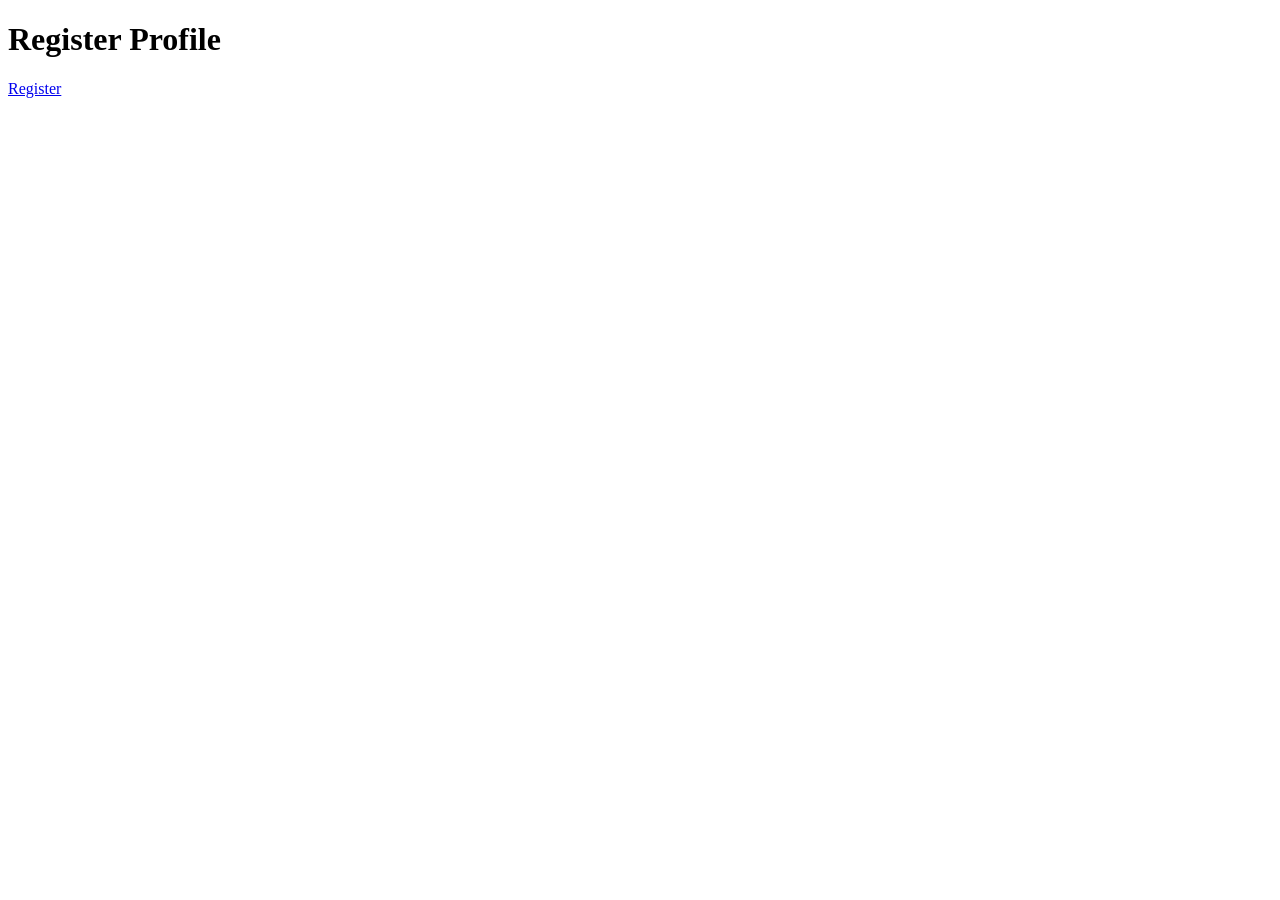
<file: accounts/templates/accounts/Init.html>
<!DOCTYPE html>
<html lang="en">
<head>
    <meta charset="UTF-8">
    <title>Starting</title>
</head>
<body>
    <h1>Register Profile</h1>
    <a href="http://127.0.0.1:8000/account/">Register</a>
</body>
</html>
</file>
